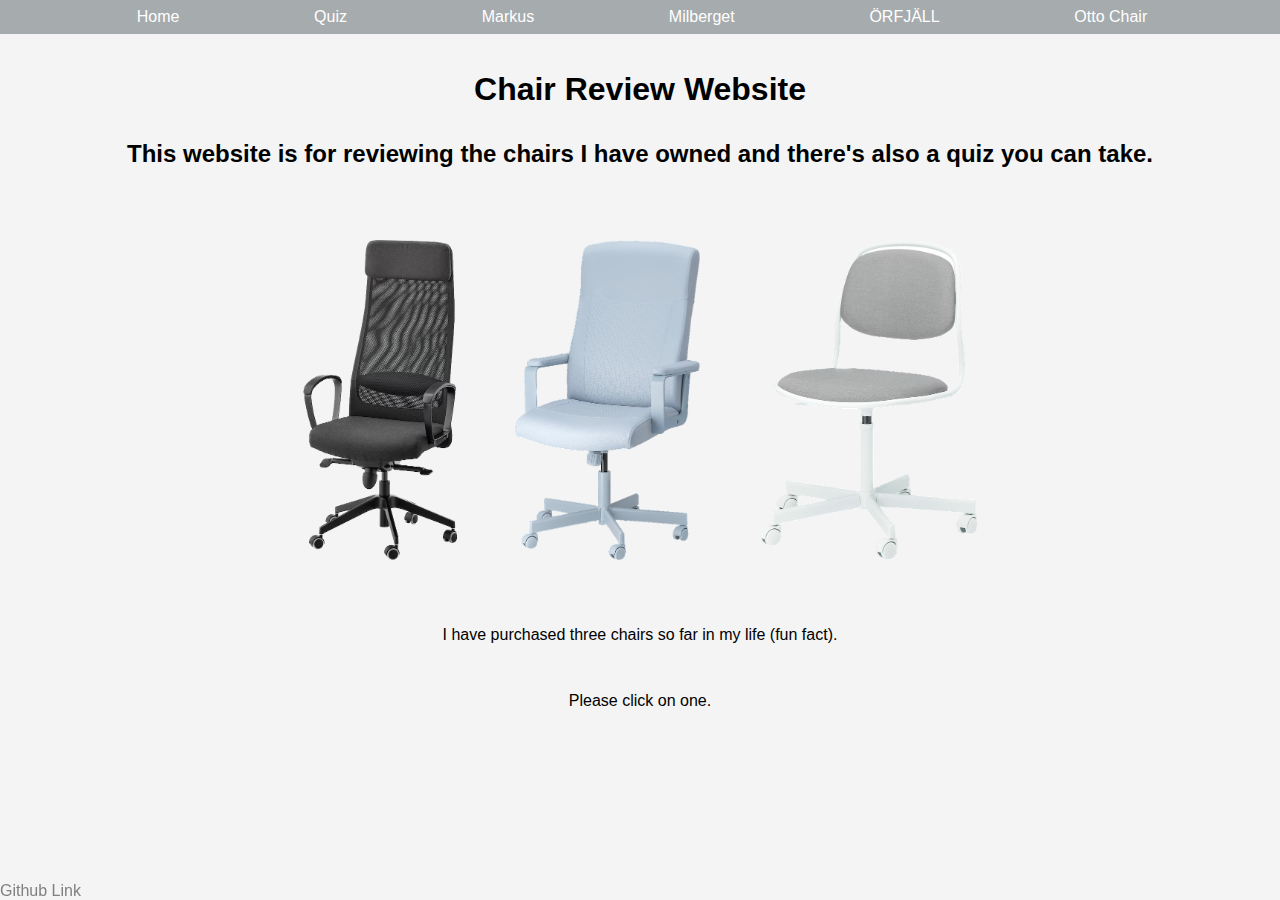
<file: index.html>
<!DOCTYPE html>
<html>
    <head>
        <link rel="stylesheet" href="layout.css">
        <title>Chair Reviews</title>
    </head>
    <body>

        <nav class="topNav">
            <a href=index.html class="navBarItem">Home</a>
            <a href=quiz.html class="navBarItem">Quiz</a>
            <a href=markus.html class="navBarItem">Markus</a>
            <a href=milberget.html class="navBarItem">Milberget</a>
            <a href=orfjall.html class="navBarItem">ÖRFJÄLL</a>
            <a href=badChair.html class="navBarItem">Otto Chair</a>
        </nav>

        <div class="pageOneHeader">
            <h1 class="headerOne">Chair Review Website</h1>

        </div>

        <h2 class="explanation">This website is for reviewing the chairs I have owned and there's also a quiz you can take.</h2>


        <div class="chairPictures">
            <a href=markus.html><img class="chairImage" src="images/markus.png" alt="my first chair"></a>
            <a href=milberget.html><img class="chairImage" src="images/milberget.png" alt="my second chair"></a>
            <a href=orfjall.html><img class="chairImage" src="images/orfjall.png" alt="'my current chair"></a>
        </div>

        <p class="funFact">I have purchased three chairs so far in my life (fun fact).</p>
        <p class="funFact">Please click on one.</p>


        <nav class="bottomNav">
            <a class="bottomItem" href="https://github.com/Squagilli" target="_blank">Github Link</a>
        </nav>
    </body>
</html>
</file>
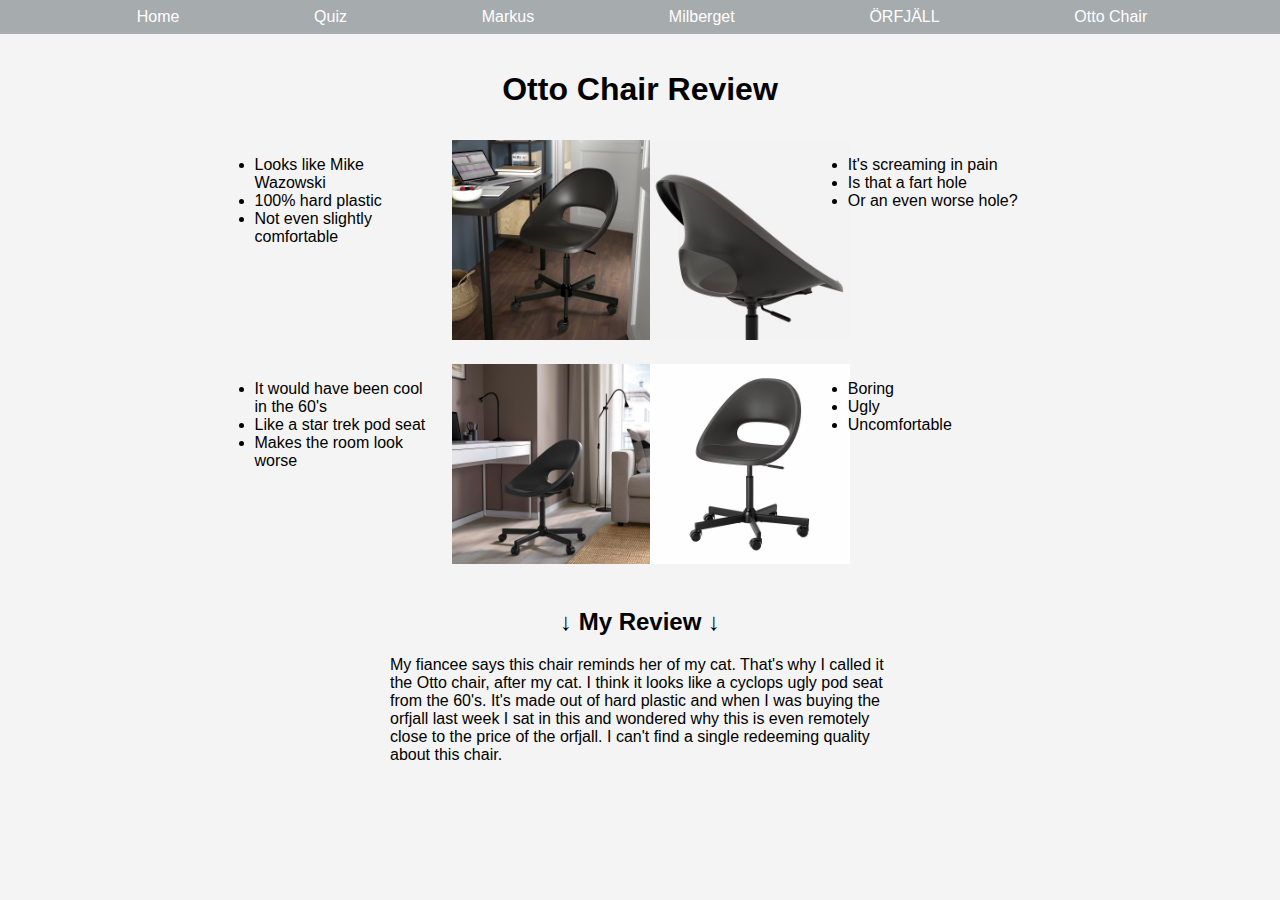
<file: badChair.html>
<!DOCTYPE html>
<html>
    <head>
        <link rel="stylesheet" href="layout.css">
        <title>Otto Chair Review</title>

    </head>
    <body>

        <nav class="topNav">
            <a href=index.html class="navBarItem">Home</a>
            <a href=quiz.html class="navBarItem">Quiz</a>
            <a href=markus.html class="navBarItem">Markus</a>
            <a href=milberget.html class="navBarItem">Milberget</a>
            <a href=orfjall.html class="navBarItem">ÖRFJÄLL</a>
            <a href=badChair.html class="navBarItem">Otto Chair</a>
        </nav>

        <div class="pageOneHeader">
            <h1 class="headerOne">Otto Chair Review</h1>
        </div>

        <div class="imageContainer">
            <div>
                <ul>
                    <li>Looks like Mike Wazowski</li>
                    <li>100% hard plastic</li>
                    <li>Not even slightly comfortable</li>
                </ul>
            </div>
            <div>
                <img class=markusImg src="images/bad1.avif" alt="different view">
            </div>
            <div>
                <img class=markusImg src="images/bad2.avif" alt="different view">
            </div>
            <div>
                <ul>
                    <li>It's screaming in pain</li>
                    <li>Is that a fart hole</li>
                    <li>Or an even worse hole?</li>
                </ul>
            </div>
            <ul>
                <li>It would have been cool in the 60's</li>
                <li>Like a star trek pod seat</li>
                <li>Makes the room look worse</li>
            </ul>
            <div>
                <img class=markusImg src="images/bad3.avif" alt="different view">
            </div>
            <div>
                <img class=markusImg src="images/bad4.avif" alt="different view">
            </div>
            <ul>
                <li>Boring</li>
                <li>Ugly</li>
                <li>Uncomfortable</li>
            </ul>
        </div>

        <h2> &darr;   My Review   &darr; </h2>

        <div class="reviewPara">
            <p>My fiancee says this chair reminds her of my cat. That's why I called it the Otto chair, after my cat. I think it looks like a cyclops ugly pod seat from the 60's. It's made out of hard plastic and when I was buying the orfjall last week I sat in this and wondered why this is even remotely close to the price of the orfjall. I can't find a single redeeming quality about this chair.</p>
        </div>



    </body>
</html>
</file>
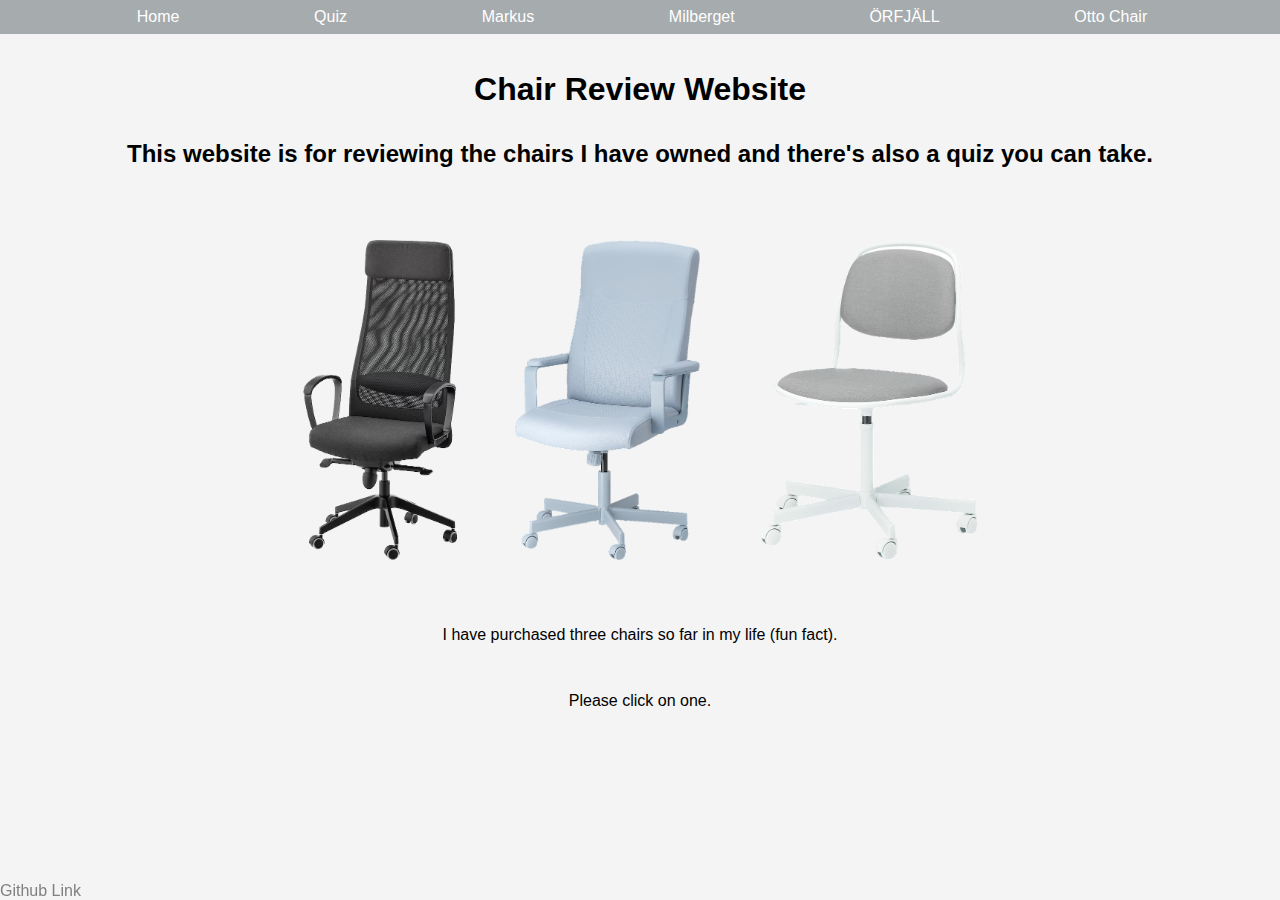
<file: chair.html>
<!DOCTYPE html>
<html>
    <head>
        <link rel="stylesheet" href="layout.css">
        <title>Chair Reviews</title>
    </head>
    <body>

        <nav class="topNav">
            <a href=chair.html class="navBarItem">Home</a>
            <a href=quiz.html class="navBarItem">Quiz</a>
            <a href=markus.html class="navBarItem">Markus</a>
            <a href=milberget.html class="navBarItem">Milberget</a>
            <a href=orfjall.html class="navBarItem">ÖRFJÄLL</a>
            <a href=badChair.html class="navBarItem">Otto Chair</a>
        </nav>

        <div class="pageOneHeader">
            <h1 class="headerOne">Chair Review Website</h1>

        </div>

        <h2 class="explanation">This website is for reviewing the chairs I have owned and there's also a quiz you can take.</h2>


        <div class="chairPictures">
            <a href=markus.html><img class="chairImage" src="images/markus.png" alt="my first chair"></a>
            <a href=milberget.html><img class="chairImage" src="images/milberget.png" alt="my second chair"></a>
            <a href=orfjall.html><img class="chairImage" src="images/orfjall.png" alt="'my current chair"></a>
        </div>

        <p class="funFact">I have purchased three chairs so far in my life (fun fact).</p>
        <p class="funFact">Please click on one.</p>


        <nav class="bottomNav">
            <a class="bottomItem" href="https://github.com/Squagilli" target="_blank">Github Link</a>
        </nav>
    </body>
</html>
</file>
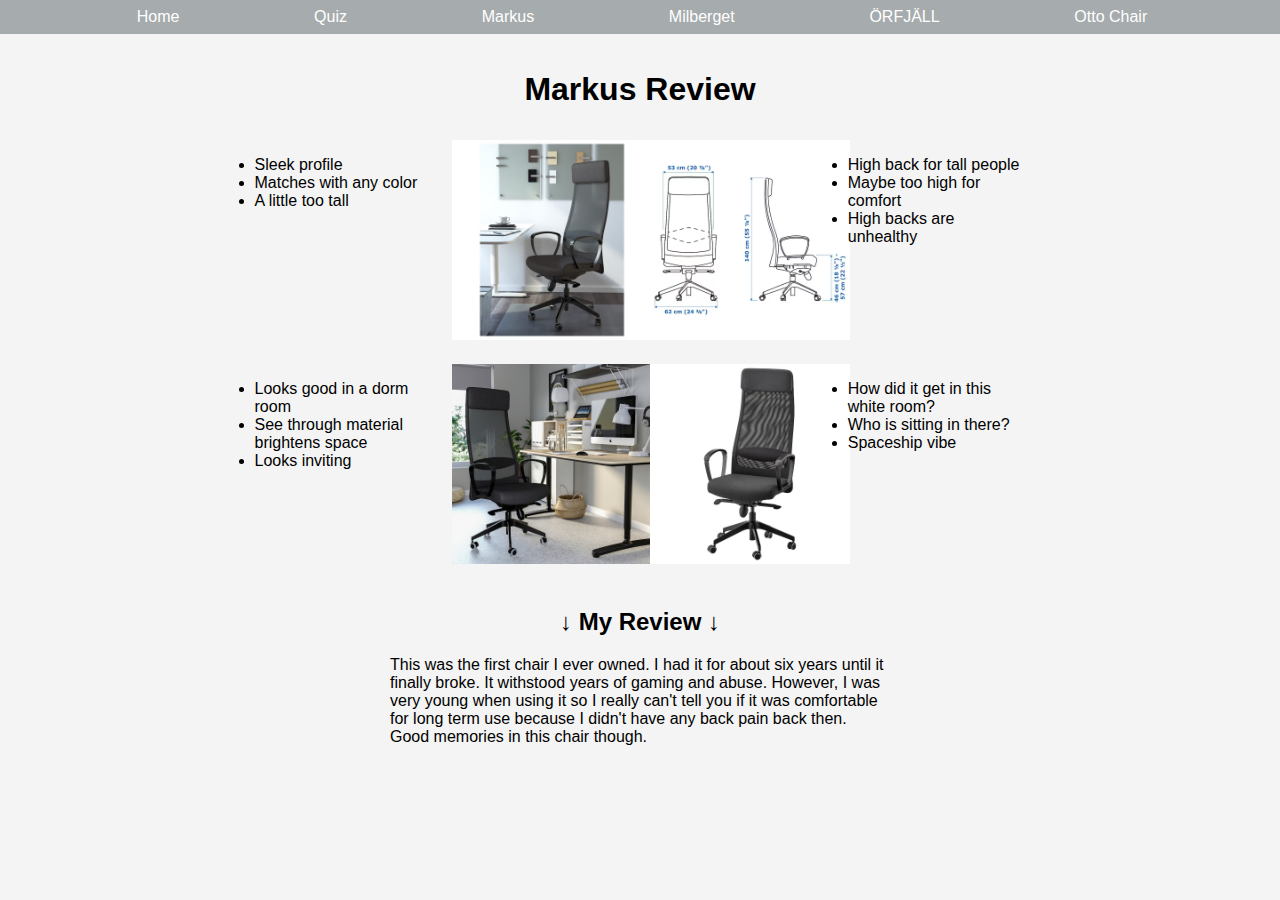
<file: markus.html>
<!DOCTYPE html>
<html>
    <head>
        <link rel="stylesheet" href="layout.css">
        <title>Markus Review</title>

    </head>
    <body>

        <nav class="topNav">
            <a href=index.html class="navBarItem">Home</a>
            <a href=quiz.html class="navBarItem">Quiz</a>
            <a href=markus.html class="navBarItem">Markus</a>
            <a href=milberget.html class="navBarItem">Milberget</a>
            <a href=orfjall.html class="navBarItem">ÖRFJÄLL</a>
            <a href=badChair.html class="navBarItem">Otto Chair</a>
        </nav>

        <div class="pageOneHeader">
            <h1 class="headerOne">Markus Review</h1>
        </div>

        <div class="imageContainer">
            <div>
                <ul>
                    <li>Sleek profile</li>
                    <li>Matches with any color</li>
                    <li>A little too tall</li>
                </ul>
            </div>
            <div>
                <img class=markusImg src="images/markus-2.avif" alt="different view">
            </div>
            <div>
                <img class=markusImg src="images/markus-3.avif" alt="different view">
            </div>
            <div>
                <ul>
                    <li>High back for tall people</li>
                    <li>Maybe too high for comfort</li>
                    <li>High backs are unhealthy</li>
                </ul>
            </div>
            <ul>
                <li>Looks good in a dorm room</li>
                <li>See through material brightens space</li>
                <li>Looks inviting</li>
            </ul>
            <div>
                <img class=markusImg src="images/markus-4.avif" alt="different view">
            </div>
            <div>
                <img class=markusImg src="images/markus.avif" alt="different view">
            </div>
            <ul>
                <li>How did it get in this white room?</li>
                <li>Who is sitting in there?</li>
                <li>Spaceship vibe</li>
            </ul>
        </div>

        <h2> &darr;   My Review   &darr; </h2>

        <div class="reviewPara">
            <p>This was the first chair I ever owned. I had it for about six years until it finally broke. It withstood years of gaming and abuse. However, I was very young when using it so I really can't tell you if it was comfortable for long term use because I didn't have any back pain back then. Good memories in this chair though.</p>
        </div>


    </body>
</html>
</file>
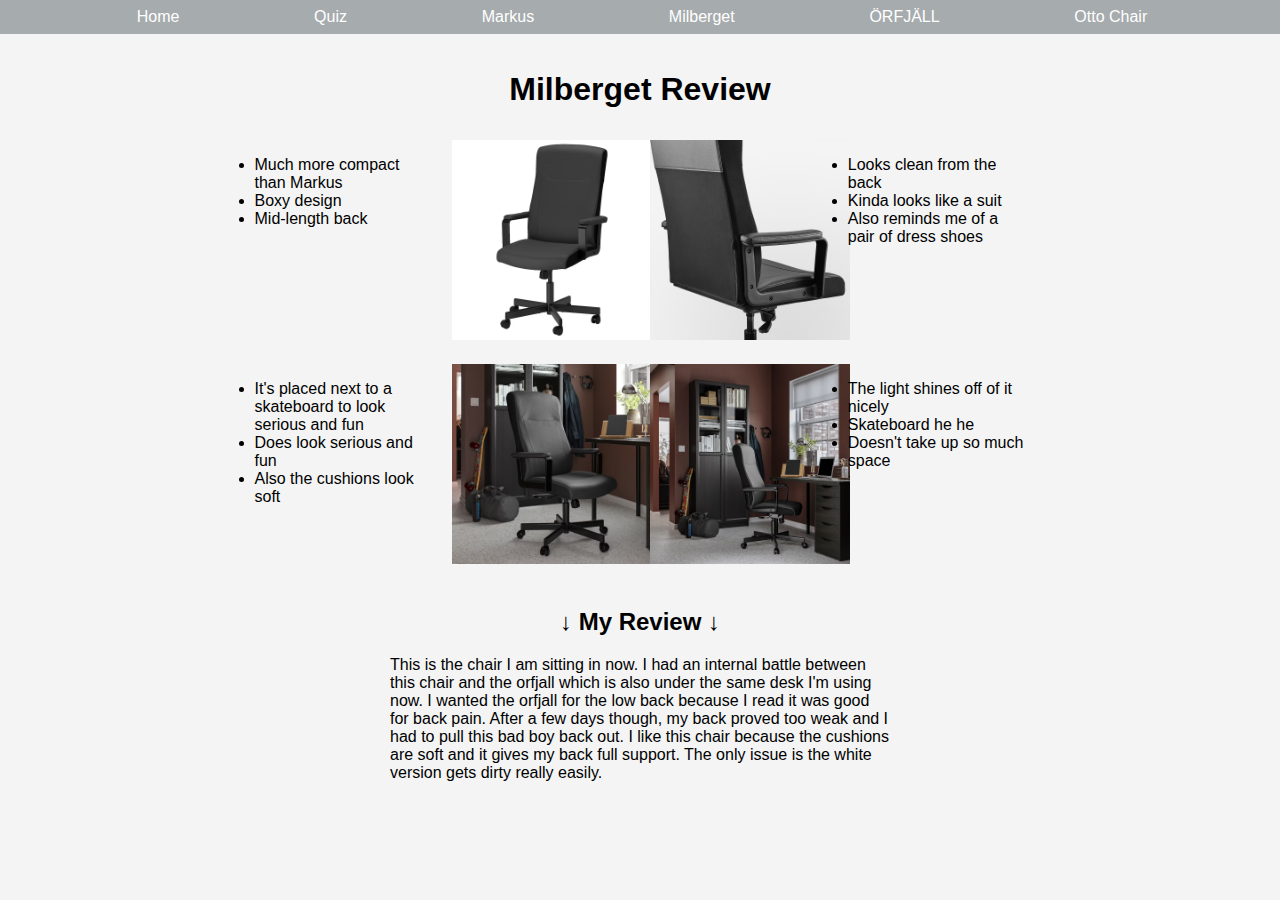
<file: milberget.html>
<!DOCTYPE html>
<html>
    <head>
        <link rel="stylesheet" href="layout.css">
        <title>Milberget Review</title>

    </head>
    <body>

        <nav class="topNav">
            <a href=index.html class="navBarItem">Home</a>
            <a href=quiz.html class="navBarItem">Quiz</a>
            <a href=markus.html class="navBarItem">Markus</a>
            <a href=milberget.html class="navBarItem">Milberget</a>
            <a href=orfjall.html class="navBarItem">ÖRFJÄLL</a>
            <a href=badChair.html class="navBarItem">Otto Chair</a>
        </nav>

        <div class="pageOneHeader">
            <h1 class="headerOne">Milberget Review</h1>
        </div>

        <div class="imageContainer">
            <div>
                <ul>
                    <li>Much more compact than Markus</li>
                    <li>Boxy design</li>
                    <li>Mid-length back</li>
                </ul>
            </div>
            <div>
                <img class=markusImg src="images/mil1.avif" alt="different view">
            </div>
            <div>
                <img class=markusImg src="images/mil2.avif" alt="different view">
            </div>
            <div>
                <ul>
                    <li>Looks clean from the back</li>
                    <li>Kinda looks like a suit</li>
                    <li>Also reminds me of a pair of dress shoes</li>
                </ul>
            </div>
            <ul>
                <li>It's placed next to a skateboard to look serious and fun</li>
                <li>Does look serious and fun</li>
                <li>Also the cushions look soft</li>
            </ul>
            <div>
                <img class=markusImg src="images/mil3.avif" alt="different view">
            </div>
            <div>
                <img class=markusImg src="images/mil4.avif" alt="different view">
            </div>
            <ul>
                <li>The light shines off of it nicely</li>
                <li>Skateboard he he</li>
                <li>Doesn't take up so much space</li>
            </ul>
        </div>

        <h2> &darr;   My Review   &darr; </h2>

        <div class="reviewPara">
            <p>This is the chair I am sitting in now. I had an internal battle between this chair and the orfjall which is also under the same desk I'm using now. I wanted the orfjall for the low back because I read it was good for back pain. After a few days though, my back proved too weak and I had to pull this bad boy back out. I like this chair because the cushions are soft and it gives my back full support. The only issue is the white version gets dirty really easily.</p>
        </div>


    </body>
</html>
</file>
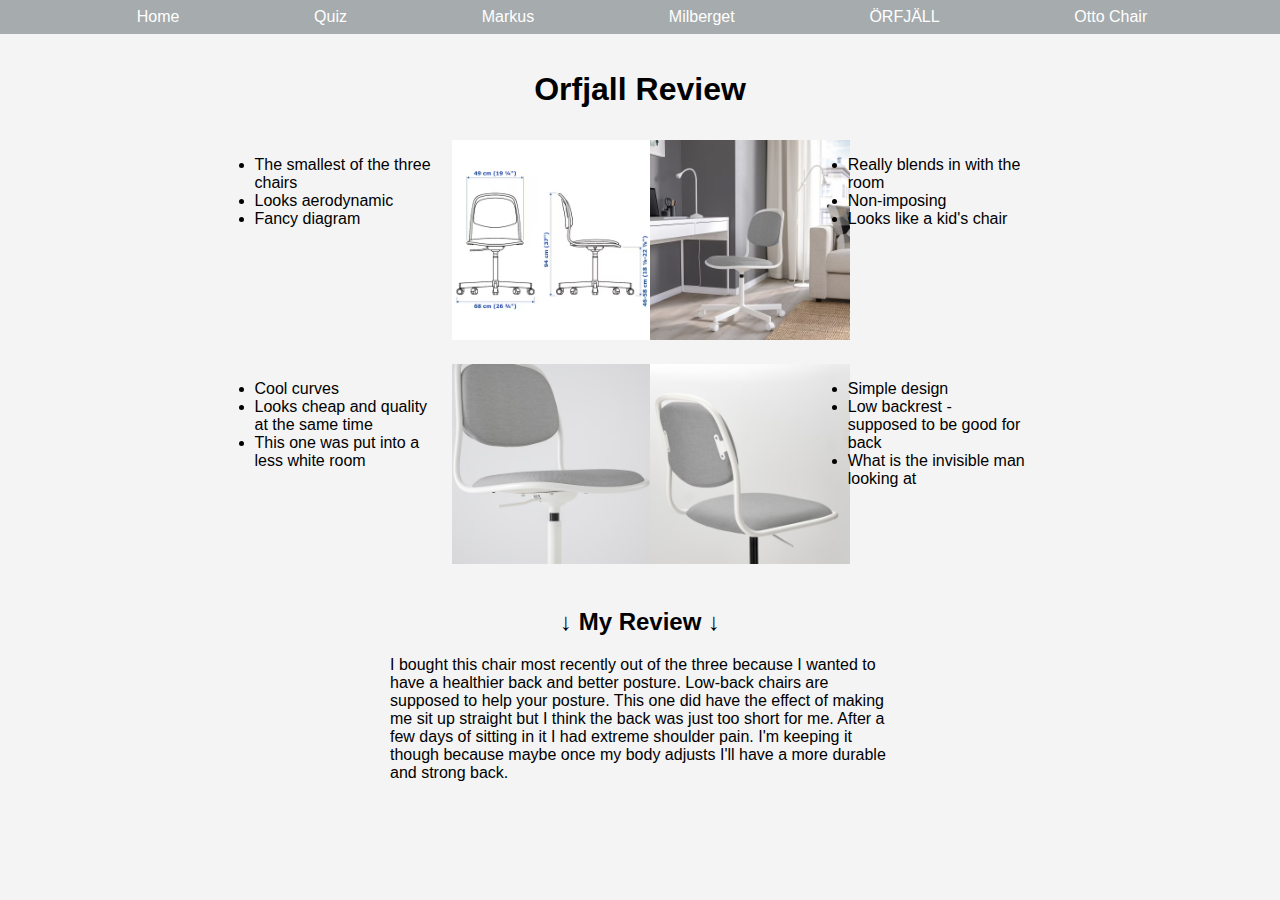
<file: orfjall.html>
<!DOCTYPE html>
<html>
    <head>
        <link rel="stylesheet" href="layout.css">
        <title>Orfjall Review</title>

    </head>
    <body>

        <nav class="topNav">
            <a href=index.html class="navBarItem">Home</a>
            <a href=quiz.html class="navBarItem">Quiz</a>
            <a href=markus.html class="navBarItem">Markus</a>
            <a href=milberget.html class="navBarItem">Milberget</a>
            <a href=orfjall.html class="navBarItem">ÖRFJÄLL</a>
            <a href=badChair.html class="navBarItem">Otto Chair</a>
        </nav>

        <div class="pageOneHeader">
            <h1 class="headerOne">Orfjall Review</h1>
        </div>

        <div class="imageContainer">
            <div>
                <ul>
                    <li>The smallest of the three chairs</li>
                    <li>Looks aerodynamic</li>
                    <li>Fancy diagram</li>
                </ul>
            </div>
            <div>
                <img class=markusImg src="images/or1.avif" alt="different view">
            </div>
            <div>
                <img class=markusImg src="images/or2.avif" alt="different view">
            </div>
            <div>
                <ul>
                    <li>Really blends in with the room</li>
                    <li>Non-imposing</li>
                    <li>Looks like a kid's chair</li>
                </ul>
            </div>
            <ul>
                <li>Cool curves</li>
                <li>Looks cheap and quality at the same time</li>
                <li>This one was put into a less white room</li>
            </ul>
            <div>
                <img class=markusImg src="images/or3.avif" alt="different view">
            </div>
            <div>
                <img class=markusImg src="images/or4.avif" alt="different view">
            </div>
            <ul>
                <li>Simple design</li>
                <li>Low backrest - supposed to be good for back</li>
                <li>What is the invisible man looking at</li>
            </ul>
        </div>

        <h2> &darr;   My Review   &darr; </h2>

        <div class="reviewPara">
            <p>I bought this chair most recently out of the three because I wanted to have a healthier back and better posture. Low-back chairs are supposed to help your posture. This one did have the effect of making me sit up straight but I think the back was just too short for me. After a few days of sitting in it I had extreme shoulder pain. I'm keeping it though because maybe once my body adjusts I'll have a more durable and strong back.</p>
        </div>


    </body>
</html>
</file>
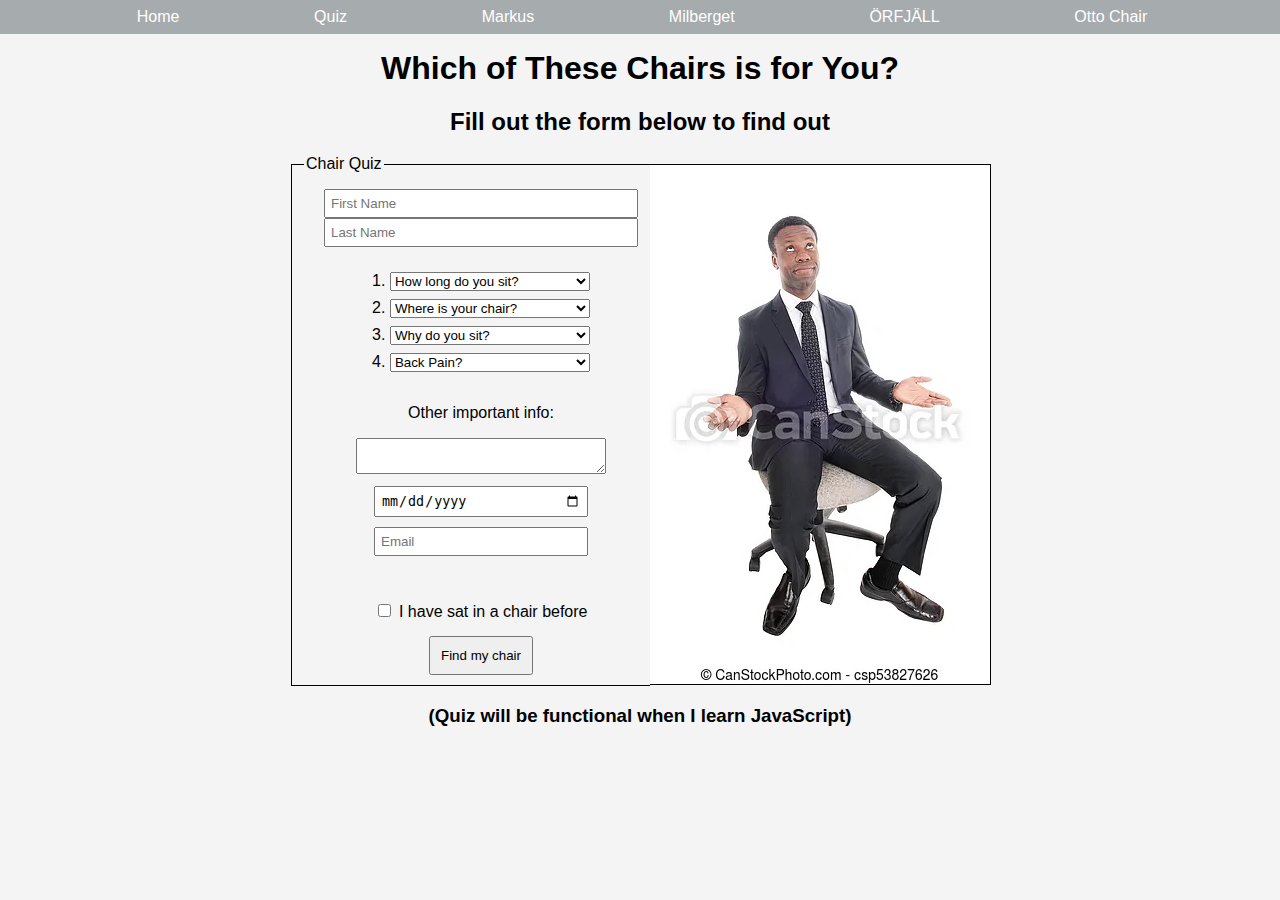
<file: quiz.html>
<!DOCTYPE html>
<html>
    <head>
        <link rel="stylesheet" href="layout.css">
        <title> Chair Quiz!</title>

    </head>
    <body>

        <nav class="topNav">
            <a href=index.html class="navBarItem">Home</a>
            <a href=quiz.html class="navBarItem">Quiz</a>
            <a href=markus.html class="navBarItem">Markus</a>
            <a href=milberget.html class="navBarItem">Milberget</a>
            <a href=orfjall.html class="navBarItem">ÖRFJÄLL</a>
            <a href=badChair.html class="navBarItem">Otto Chair</a>
        </nav>

        <h1 class="quizHeader">Which of These Chairs is for You?</h1>
        <h2 class="quizHead">Fill out the form below to find out</h2>

        <div class="formContainer">
            <form class="theForm" action="formUrl" method="post">
                <fieldset class="fieldQuiz">
                    <legend>Chair Quiz</legend>

                    <div class="formName">
                        <div>
                            <label for="questionOne"></label>
                            <input type="text" id="questionOne" name="question-one" placeholder="First Name">
                        </div>

                        <div>
                            <label for="questionTwo"></label>
                            <input type="text" id="questionTwo" name="question-two" placeholder="Last Name">
                        </div>
                    </div>

                    <div class="quizQuestions">
                        <div class="quizQ">
                            <label for="q1">1.</label>
                            <select name="ques1" id="q1">
                                <option>How long do you sit?</option>
                                <option>I sit for 10 hours a day</option>
                                <option>I never sit</option>
                            </select>
                        </div>

                        <div class="quizQ">
                            <label for="q2">2.</label>
                            <select name="ques2" id="q2">
                                <option>Where is your chair?</option>
                                <option>Bathroom</option>
                                <option>Kitchen</option>
                            </select>
                        </div>

                        <div class="quizQ">
                            <label for="q3">3.</label>
                            <select name="ques3" id="q3">
                                <option>Why do you sit?</option>
                                <option>Work</option>
                                <option>School</option>
                            </select>
                        </div>

                        <div class="quizQ">
                            <label for="q4">4.</label>
                            <select name="ques4" id="q4">
                                <option>Back Pain?</option>
                                <option>Yes</option>
                                <option>No</option>
                            </select>
                        </div>
                    </div>


                    <div class="textArea">
                        <p>Other important info:</p>
                        <textarea>

                        </textarea>
                    </div>

                    <div class="dateEmail">
                        <div>
                            <label for="date"></label>
                            <input type="date" id="date" name="date">
                        </div>

                        <div>
                            <label for="email"></label>
                            <input type="email" id="email" name="email" placeholder="Email">
                        </div>
                    </div>

                    <div class="haveSat">
                        <input type="checkbox" id="checkBox" name="check-box">
                        <label for="checkBox">I have sat in a chair before</label>
                    </div>

                    <div>
                        <button type="button" action="submit">Find my chair</button>
                    </div>
                </fieldset>
                <img class="man" src="images/sitting-business-man-is-confused-stock-photo_csp53827626.webp" alt="confused man">
            </form>

        </div>


        <h3>(Quiz will be functional when I learn JavaScript)</h3>

    </body>
</html>
</file>
<file: layout.css>
.topNav {
    display: flex;
    justify-content: space-evenly;
    align-items: center;
    color: black;
    background-color: #A6ABAD;
    position: fixed;
    overflow: hidden;
    top: 0;
    width: 100%;
    height: 30px;
    /*margin-left: -240px;*/
    left: 0;
    right: 0;
    padding: 2px;
}
.pageOneHeader {
    display: flex;
    justify-content: center;
    margin-top: 50px;
    height: 70px;
    color: black;
}
.explanation {
    color: black;
    height: 30px;
}
.chairPictures {
    display: flex;
    justify-content: space-evenly;
    padding: 50px;
    width: 61.7%;
    height: 320px;
    margin: auto;
}
.chairImage {
    max-width: 517px;
    height: 320px;
    overflow: hidden;
}
.funFact {
    text-align: center;
    color: black;
    height: 50px;
}
.explanation {
    text-align: center;
}
.bottomNav {
    display: flex;
    justify-content: space-between;
    overflow: hidden;
    bottom: 0;
    left: 0;
    position: fixed;
    width: 99%;
    color: grey;

}
.chairImage:hover {
    transform: scale(1.2);
    transition: transform 330ms ease-in-out;
}
html {
    font-family: sans-serif;
    background-color: #F4F4F4;
}
.navBarItem {
    text-decoration: none;
    color: #FFFFFF
}
.bottomItem {
    text-decoration: none;
    color: grey;
}
.bottomItem:hover {
    color: black;
}
.navBarItem:hover {
    color:#69747A;
}

/* Chair Pages  */

.imageContainer {
    display: grid;
    grid-template: 50% 50% / 25% 25% 25% 25%;
    padding: 10px;
    justify-content: center;
    width: 61.8%;
    margin: auto;
}

.markusImg {
    max-width: 200px;
    height: auto;
    margin: auto;
    padding: 10px;
}
ul {
    padding: 10px;
}

h3 {
    text-align: center;
}

h2 {
    text-align: center;
}

.reviewPara {
    max-width: 500px;
    height: auto;
    margin: auto;
}
body {
    width: 100%;
    margin: auto;
}
.quizHead {
    text-align: center;
}
.quizHeader {
    text-align: center;
    margin-top: 50px;
}
.formName {
    display: flex;
    flex-flow: column wrap;
    padding: 10px;
    justify-content: center;
    align-items: center;
    width: 100%;
}
#questionOne {
    padding: 5px;
    width: 300px;
}
#questionTwo {
    padding: 5px;
    width: 300px;
}
.quizQuestions {
    display: flex;
    flex-flow: column wrap;
    padding: 10px;
    justify-content: space-around;
    margin: auto;

    text-align: center;
}

#q1 {
    width: 200px;
}
#q2 {
    width: 200px;
}
#q3 {
    width: 200px;
}
#q4 {
    width: 200px;
}


.quizQ {
    padding: 4px;
    width: 300px;
}
.dateEmail {
    display: flex;
    flex-flow: column wrap;
    padding: 10px;
    height: 100px;

}
#date {
    padding: 5px;
    margin-bottom: 10px;
    width: 200px;
}
#email {
    padding: 5px;
    width: 200px;
}
.fieldQuiz {
    max-width: 400px ;
    display: flex;
    flex-flow: column wrap;
    align-items: center;
}
button {
    padding: 10px;
}
.haveSat {
    padding: 5px;
    margin-bottom: 10px;
}
.textArea {
    display: flex;
    flex-flow: column wrap;
    text-align: center;
    width: 250px;
    margin: auto;
    align-self: center;
}
#date {
    padding: 5px;
}
#email {
    padding: 5px;
}
.theForm {
    display: flex;
    flex-flow: row wrap;
    justify-content: center;
}
fieldset {
    border-right: 0;
    border-left: .5px solid black;
    border-top: .5px solid black;
    border-bottom: .5px solid black;
    margin-top: -1px;
    margin-bottom: 1px;
    color: black;

}
.man {
    border-right: .5px solid black;
    border-top: .5px solid black;
    border-bottom: .5px solid black;
    padding: -1px;
    margin-top: 8px;
    margin-left: -2px;
    margin-bottom: 1.3px;
}
legend {
    color: black
}
</file>
